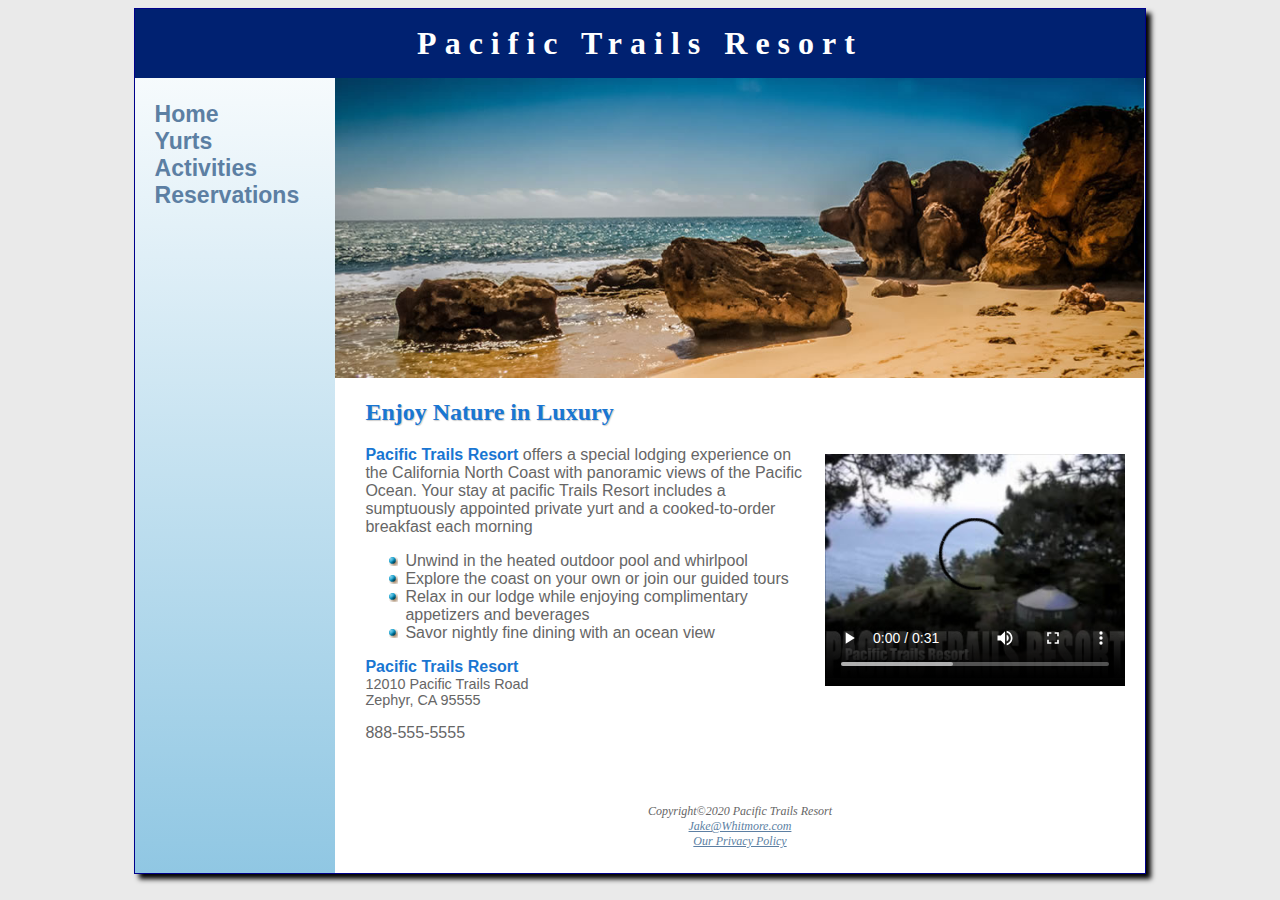
<file: index.html>
<!DOCTYPE html>
<html lang="en">
<head>
    <meta charset="UTF-8">
    <title>Pacific Trails Resort</title>
    <meta name="viewport" content="width=device-width, initial-scale=1.0">
    <meta name="description" content="Beautiful representation of outside activities, get aways, resorts, and vacations.
    Plenty of things to do including kayaking, hiking, and relaxing.">
</head>
<body>
<div id="wrapper">
    <header>
        <h1><a href="index.html">Pacific Trails Resort</a></h1>
        <link rel="stylesheet" href="pacific.css">
    </header>
    <nav>
        <ul>
            <li><a href="index.html">Home</a></li>
            <li><a href="yurts.html">Yurts</a></li>
            <li><a href="activities.html">Activities</a></li>
            <li><a href="reservations.html">Reservations</a></li>
        </ul>
    </nav>
    <div id="homehero">

    </div>
    <main>
        <h2>Enjoy Nature in Luxury</h2>
        <video controls ="controls" poster="pacifictrailsresort.jpg" width="320" height="240">
            <source src="PacificTrailsResort.mp4" type="video/mp4">
            <source src="PacificTrailsResort.ogv" type="video/ogg">
        </video>
        <p><span class="resort">Pacific Trails Resort</span> offers a special lodging experience on the California North Coast
            with panoramic views of the Pacific Ocean. Your stay at pacific Trails Resort includes
            a sumptuously appointed private yurt and a cooked-to-order breakfast each morning</p>
        <ul>
            <li>Unwind in the heated outdoor pool and whirlpool</li>
            <li>Explore the coast on your own or join our guided tours</li>
            <li>Relax in our lodge while enjoying complimentary appetizers and beverages</li>
            <li>Savor nightly fine dining with an ocean view</li>
        </ul>
        <div><span class="resort">Pacific Trails Resort</span></div>

        <div id="contact">12010 Pacific Trails Road<br>
            Zephyr, CA 95555<br><br></div>

        <div>888-555-5555</div><br>
    </main>
    <footer>
        Copyright&copy;2020 Pacific Trails Resort<br>
        <a href="mailto:Jake@Whitmore.com">Jake@Whitmore.com</a>
        <br><a href="privacy-pacific.html">Our Privacy Policy</a>
    </footer>
</div>
</body>
</html>
</file>
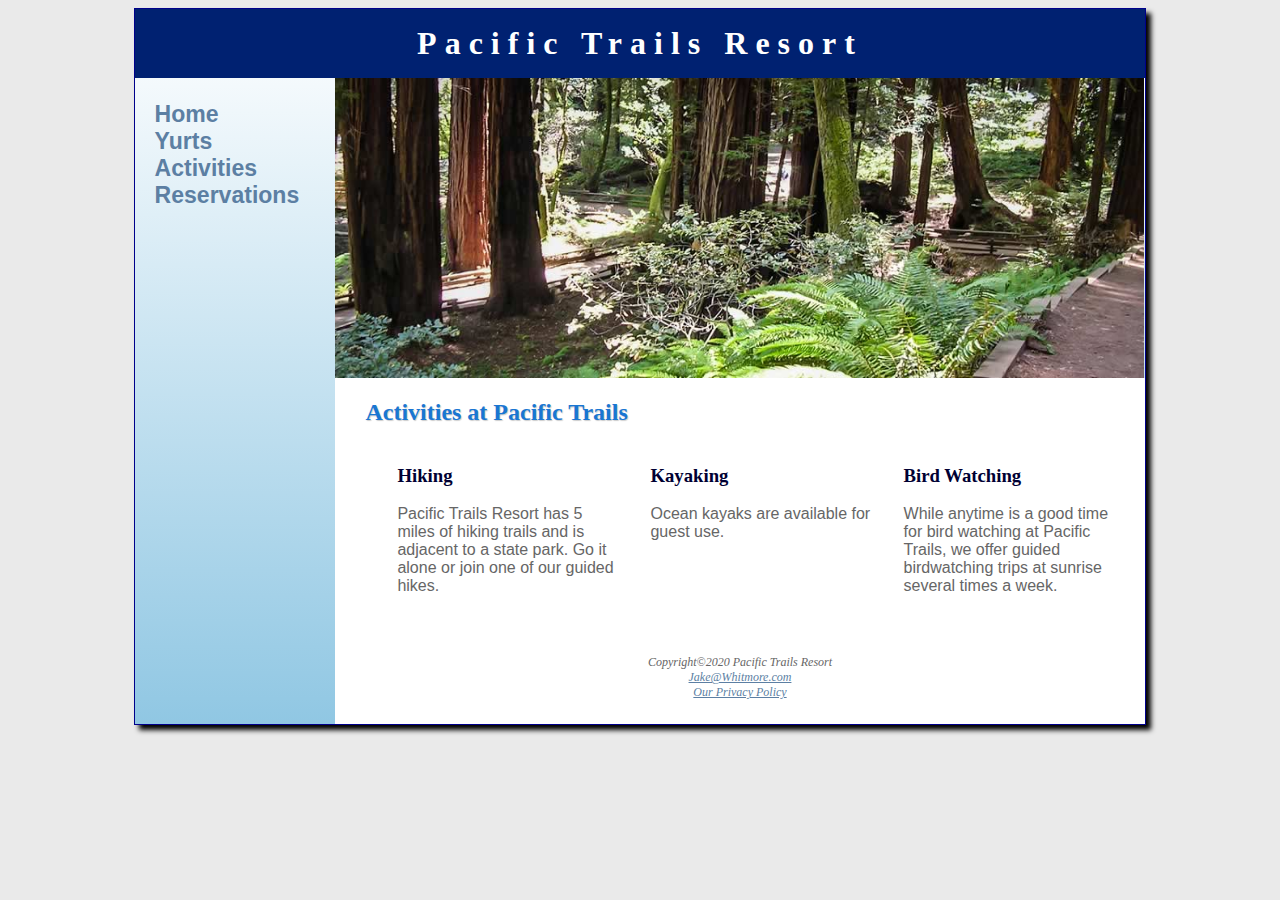
<file: activities.html>
<!DOCTYPE html>
<html lang="en">
<head>
    <meta charset="UTF-8">
    <title>Pacific Trails Resort :: Activities</title>
    <meta name="viewport" content="width=device-width, initial-scale=1.0">
    <meta name="description" content="Beautiful representation of outside activities, get aways, resorts, and vacations.
    Plenty of things to do including kayaking, hiking, and relaxing.">
</head>
<body class="content">
<div id="wrapper">
    <header>
        <h1><a href="index.html">Pacific Trails Resort</a></h1>
        <link rel="stylesheet" href="pacific.css">
    </header>
    <nav>
        <ul>
            <li><a href="index.html">Home</a></li>
            <li><a href="yurts.html">Yurts</a></li>
            <li><a href="activities.html">Activities</a></li>
            <li><a href="reservations.html">Reservations</a></li>
        </ul>
    </nav>
    <div id="trailhero">

    </div>
    <main>
        <h2>Activities at Pacific Trails</h2>
        <section><h3>Hiking</h3>
            <p>Pacific Trails Resort has 5 miles of hiking trails and is adjacent to a state park. Go it alone or join one of our guided hikes.</p></section>
        <section><h3>Kayaking</h3>
            <p>Ocean kayaks are available for guest use.</p></section>
        <section><h3>Bird Watching</h3>
            <p>While anytime is a good time for bird watching at Pacific Trails, we offer guided birdwatching trips at sunrise several times a week.</p></section>
    </main>
    <footer>
        Copyright&copy;2020 Pacific Trails Resort<br>
        <a href="mailto:Jake@Whitmore.com">Jake@Whitmore.com</a>
        <br><a href="privacy-pacific.html">Our Privacy Policy</a>

    </footer>
</div>
</body>
</html>
</file>
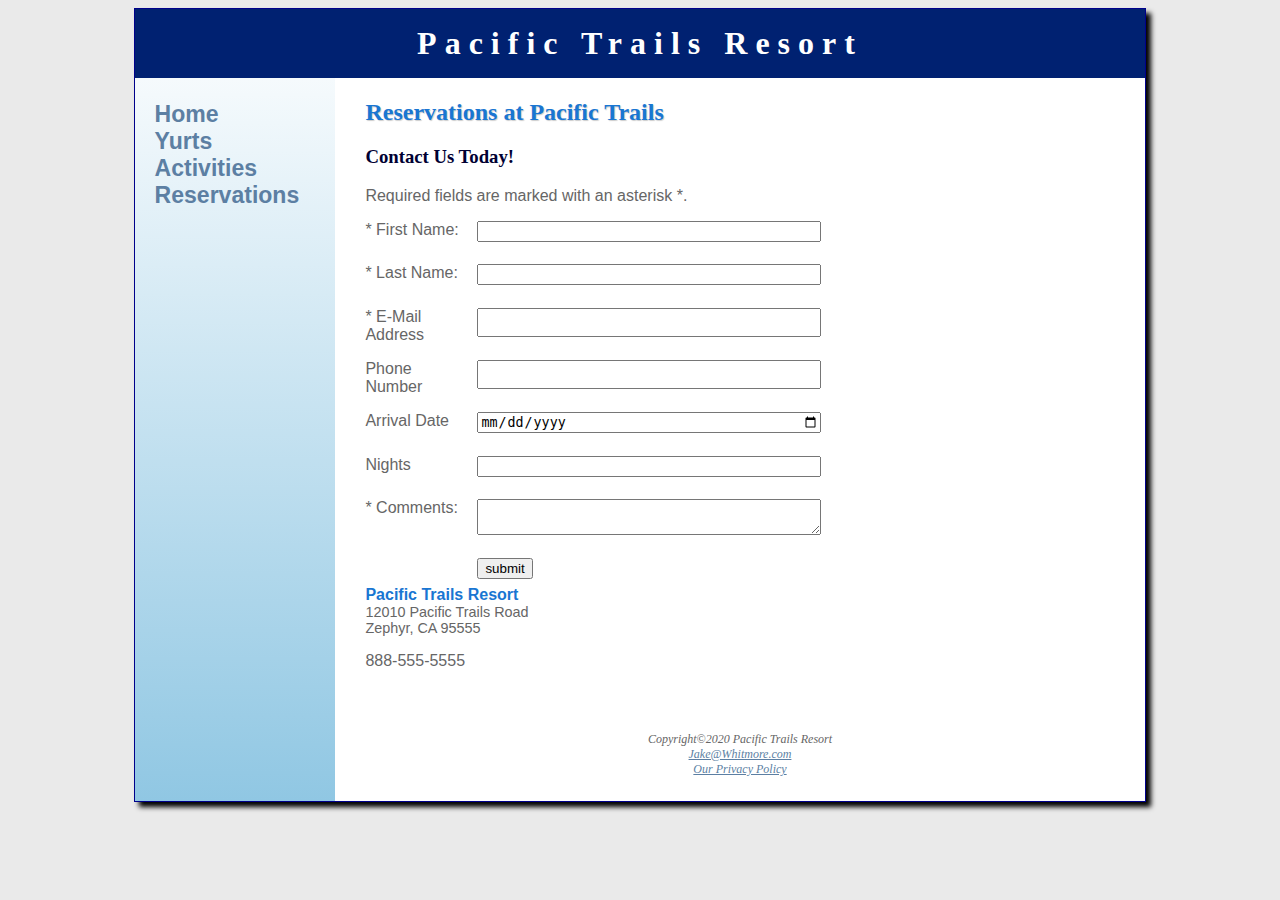
<file: reservations.html>
<!DOCTYPE html>
<html lang="en">
<head>
    <meta charset="UTF-8">
    <title>Pacific Trails Resort :: Reservations</title>
    <meta name="viewport" content="width=device-width, initial-scale=1.0">
    <meta name="description" content="Beautiful representation of outside activities, get aways, resorts, and vacations.
    Plenty of things to do including kayaking, hiking, and relaxing.">
</head>
<body>
<div id="wrapper">
    <header>
        <h1><a href="index.html">Pacific Trails Resort</a></h1>
        <link rel="stylesheet" href="pacific.css">
    </header>
    <nav>
        <ul>
            <li><a href="index.html">Home</a></li>
            <li><a href="yurts.html">Yurts</a></li>
            <li><a href="activities.html">Activities</a></li>
            <li><a href="reservations.html">Reservations</a></li>
        </ul>
    </nav>
    <main id="form">
        <h2>Reservations at Pacific Trails</h2>
        <h3>Contact Us Today!</h3>
        <p>Required fields are marked with an asterisk *.</p>
        <form method="post" action="https://webdevbasics.net/scripts/pacific.php">
            <label for="myFname">* First Name:</label>
            <input type="text" name="First Name:" id="myFname" required="required">

            <label for="myLname">* Last Name:</label>
            <input type="text" name="Last Name:" id="myLname" required="required">

            <label for="myEmail">* E-Mail Address</label>
            <input type="email" name="Email Address:" id="myEmail" required="required">

            <label for="phoneNumber">Phone Number</label>
            <input type="tel" name="Phone Number:" id="phoneNumber" maxlength="12">

            <label for="myDate">Arrival Date</label>
            <input type="date" name="Arrival Date:" id="myDate">

            <label for="myNight">Nights</label>
            <input type="number" name="Nights:" id="myNight" min="1" max="14">

            <label for="myComments">* Comments:</label>
            <textarea name="Comments:" id="myComments" rows="2" cols="30" required="required"></textarea>

            <span><input type="submit" value="submit"></span>
        </form>

        <div><span class="resort">Pacific Trails Resort</span></div>

        <div id="contact">12010 Pacific Trails Road<br>
            Zephyr, CA 95555<br><br></div>

        <div>888-555-5555</div><br>
    </main>
    <footer>
        Copyright&copy;2020 Pacific Trails Resort<br>
        <a href="mailto:Jake@Whitmore.com">Jake@Whitmore.com</a>
        <br><a href="privacy-pacific.html">Our Privacy Policy</a>
    </footer>
</div>
</body>
</html>
</file>
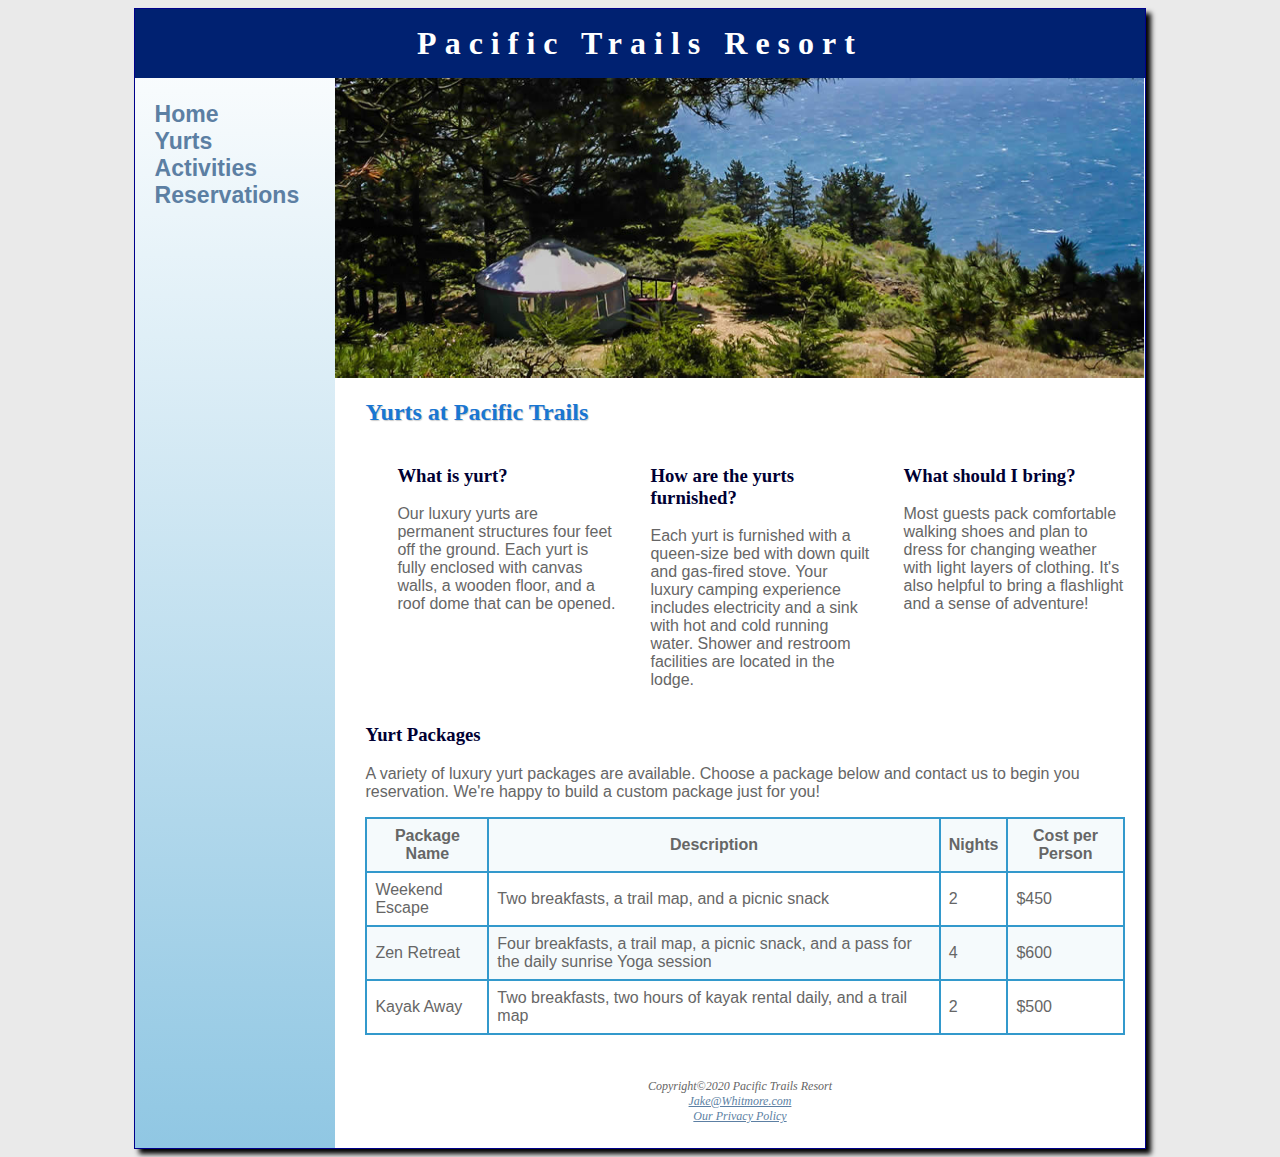
<file: yurts.html>
<!DOCTYPE html>
<html lang="en" xmlns="http://www.w3.org/1999/html">
<head>
    <meta charset="UTF-8">
    <title>Pacific Trails Resort :: Yurts</title>
    <meta name="viewport" content="width=device-width, initial-scale=1.0">
    <meta name="description" content="Beautiful representation of outside activities, get aways, resorts, and vacations.
    Plenty of things to do including kayaking, hiking, and relaxing.">
</head>
<body class="content">
<div id="wrapper">
    <header>
        <h1><a href="index.html">Pacific Trails Resort</a></h1>
        <link rel="stylesheet" href="pacific.css">
    </header>
    <nav>
        <ul>
            <li><a href="index.html">Home</a></li>
            <li><a href="yurts.html">Yurts</a></li>
            <li><a href="activities.html">Activities</a></li>
            <li><a href="reservations.html">Reservations</a></li>
        </ul>
    </nav>
    <div id="yurthero">

    </div>
    <main>
        <h2>Yurts at Pacific Trails</h2>
        <section><h3><strong>What is yurt?</strong></h3>
            <p>Our luxury yurts are permanent structures four
                feet off the ground. Each yurt is fully enclosed with
                canvas walls, a wooden floor, and a roof dome that can be opened.</p></section>
        <section><h3><strong>How are the yurts furnished?</strong></h3>
            <p>Each yurt is furnished with a queen-size bed with down quilt
                and gas-fired stove. Your luxury camping experience includes electricity
                and a sink with hot and cold running water. Shower and restroom facilities
                are located in the lodge.</p></section>
        <section><h3><strong>What should I bring?</strong></h3>
            <p>Most guests pack comfortable walking shoes and plan to dress
                for changing weather with light layers of clothing. It's also helpful
                to bring a flashlight and a sense of adventure!</p></section>

        <div id="special">
            <h3>Yurt Packages</h3>
            <p>A variety of luxury yurt packages are available. Choose a package below and contact us to begin you reservation.
                We're happy to build a custom package just for you!</p>
            <table>
                <tr>
                    <th>Package Name</th>
                    <th>Description</th>
                    <th>Nights</th>
                    <th>Cost per Person</th>
                </tr>
                <tr>
                    <td class="text">Weekend Escape</td>
                    <td class="text">Two breakfasts, a trail map, and a picnic snack</td>
                    <td class="text">2</td>
                    <td class="text">$450</td>
                </tr>
                <tr>
                    <td class="text">Zen Retreat</td>
                    <td class="text">Four breakfasts, a trail map, a picnic snack, and a pass for the daily sunrise Yoga session</td>
                    <td class="text">4</td>
                    <td class="text">$600</td>
                </tr>
                <tr>
                    <td class="text">Kayak Away</td>
                    <td class="text">Two breakfasts, two hours of kayak rental daily, and a trail map</td>
                    <td class="text">2</td>
                    <td class="text">$500</td>
                </tr>
            </table>
        </div>
    </main>
    <footer>
        Copyright&copy;2020 Pacific Trails Resort<br>
        <a href="mailto:Jake@Whitmore.com">Jake@Whitmore.com</a>
        <br><a href="privacy-pacific.html">Our Privacy Policy</a>
    </footer>
</div>
</body>
</html>
</file>
<file: pacific.css>
body {
    background-color: #EAEAEA;
    color: #666666;
    font-family: Helvetica, serif;
}

header {
    background-color: #002171;
    color: #FFFFFF;
    text-align: center;
}

header a:link {
    text-decoration: none;
    color: #FFFFFF;
}

header a:visited {
    color: #FFFFFF;
}

header a:hover {
    color: #90C7E3;
}

nav {
    font-weight: bold;
    padding: 0;
    font-size: 120%;
    text-align: center;
}

nav a {
    text-decoration: none;
}

nav a:hover {
    transition: color 3s linear;
}

nav ul {
    list-style-type: none;
    margin: 0;
    padding-left: 0;
    font-size: 1.2em;
}

nav li {
    border-bottom: darkblue solid 1px;
}

a:link {
    color: #5C7FA3;
}

a:visited {
    color: #344873;
}

a:hover {
    color: #A52A2A;
}

h1 {
    margin-bottom: 0;
    font-family: Georgia, serif;
    margin-top: 0;
    letter-spacing: .25em;
    padding-top: .5em;
    padding-bottom: .5em;
}

h2 {
    color: #1976d2;
    font-family: Georgia, serif;
    text-shadow: #CCCCCC 1px 1px 1px;
}

h3 {
    font-family: Georgia, serif;
    color: #000033;
}

main ul {
    list-style-image: url(marker.gif);
}

dt {
    color: #002171;
}

footer {
    font-size: 75%;
    font-style: italic;
    text-align: center;
    font-family: Georgia, serif;
    padding: 2em;
    background-color: #FFFFFF;
}

.resort {
    color: #1976d2;
    font-weight: bold;
}

#contact {
    font-size: 90%;
}
#wrapper {
    background-color: #90C7E3;
    padding: 0;
    background-image: linear-gradient(to bottom, #FFFFFF, #90C7E3);
}

main {
    padding: 1px 20px 20px 30px;
    display: block;
    background-color: #FFFFFF;
    overflow: auto;
}

#homehero {
    height: 300px;
    background-image: url(coast2.jpg);
    background-size: 100% 100%;
    background-repeat: no-repeat;
}

#yurthero {
    height: 300px;
    background-image: url(yurt.jpg);
    background-size: 100% 100%;
    background-repeat: no-repeat;
}

#trailhero {
    height: 300px;
    background-image: url(trail.jpg);
    background-size: 100% 100%;
    background-repeat: no-repeat;
}

* {
    box-sizing: border-box;
}

table {
    border: 2px solid #3399CC;
    border-collapse: collapse;
}

td {
    padding: .5em;
    border: 2px solid #3399CC;
    text-align: center;
}

th {
    padding: .5em;
    border: 2px solid #3399CC;
}

.text {
    text-align: left;
}

tr:nth-of-type(odd) {
    background-color: #F5FAFC;
}

form {
    display: flex;
    flex-flow: column nowrap;
}

input, textarea {
    margin-bottom: .5em;
}

video, embed {
    float: right;
    padding-left: 20px;
}

@media (min-width: 600px) {
    nav ul {
        display: flex;
        flex-wrap: nowrap;
        flex-direction: row;
        justify-content: space-around;

    }

    nav li {
        border-bottom: none;
    }

    section {
        padding-left: 2em;
        padding-left: 2em;
        grid-row: 2 / 3;
        grid-column: auto;
    }

    .content main {
        display: grid;
        grid-template-rows: auto;
        grid-template-columns: 1fr 1fr 1fr;
    }

    h2 {
        grid-row: 1 / 2;
        grid-column: 1 / 5;
    }

    section {
        grid-row: 2 / 3;
        grid-column: auto;
    }

    #special {
        grid-row: auto;
        grid-column: 1 / 5;
    }

    footer {
        grid-row: auto;
        grid-column: 1 / 5;
    }

    form {
        width: 60%;
        display: grid;
        grid-gap: 1em;
        grid-template-columns: 6em 1fr;
        grid-template-rows: auto;
    }

    form span {
        grid-column: 2 / 3;
        width: 9em;
    }
}

@media (min-width: 1024px) {
    nav ul {
        display: flex;
        flex-direction: column;
        padding-top: 1em;
        padding-right: 1em;
    }

    nav {
        text-align: left;
        padding-left: 1em;
    }

    #wrapper {
        margin: auto;
        border: darkblue solid 1px;
        width: 80%;
        box-shadow: 5px 5px 5px #000000;
        display: grid;
        grid-template-rows: auto;
        grid-template-columns: 200px 1fr;

    }

    header {
        grid-row: 1 / 2;
        grid-column: 1 / 3;
    }

    nav {
        grid-row: 2 / 3;
        grid-column: 1 / 2;
    }

    div {
        grid-row: 2 / 3;
        grid-column: 2 / 3;
    }

    main {
        grid-row: 3 / 4;
        grid-column: 2 / 3;
    }

    footer {
        grid-row: 4 / 5;
        grid-column: 2 / 3;
    }

    #form {
        grid-row: 2 / 4;
        grid-column: 2 / 3;
    }
}
</file>
